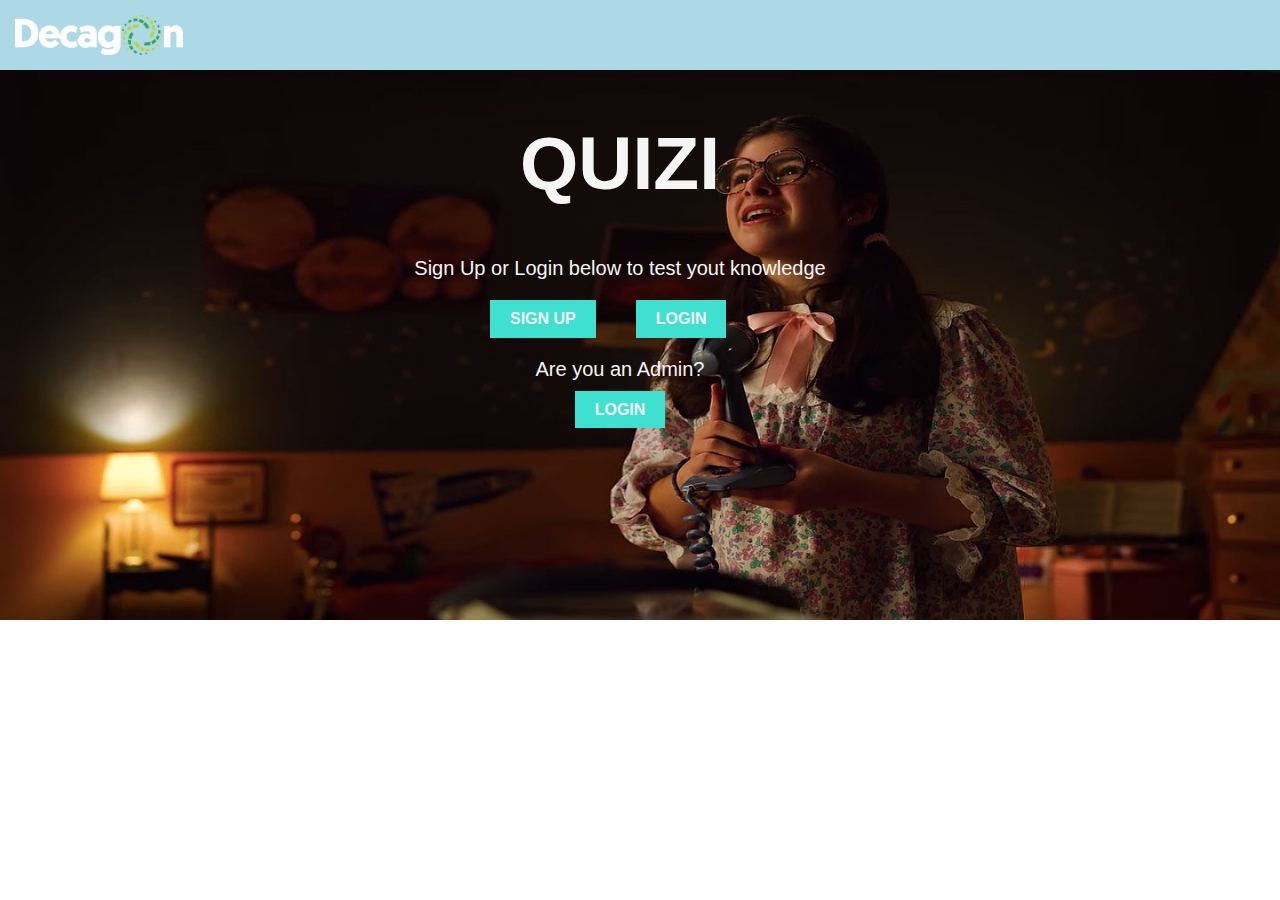
<file: public/index.html>
<!DOCTYPE html>
<html>
<head>
    <meta charset="utf-8" />
    <meta http-equiv="X-UA-Compatible" content="IE=edge">
    <title>Welcome</title>
    <meta name="viewport" content="width=device-width, initial-scale=1">
    <link rel="stylesheet" type="text/css" media="screen" href="style.css" />
</head>
<body>
    <header>
        <img class="top-image" src="./img/logo-light.png" alt="welcome logo">
    </header>
    <section>
        <div class="welcome">
            <h1 class="title">QUIZI</h1>
            <p class="subtitle">Sign Up or Login below to test yout knowledge</p>
            <div class="level">
                <a href="http://localhost:3000/signup.html" type="submit" class="signup">SIGN UP</a>
                <a href="http://localhost:3000/login.html" class="signup">LOGIN</a>
            </div>
            <div class="clearfix"></div>
            <p class="subtitle">Are you an Admin?</p>
            <a href="http://localhost:3000/adminlogin.html" class="adminlogin1">LOGIN</a>
        </div>
        <img class="background" src="./img/suzie.jpg" alt="background">
    </section>
</body>
</html>
</file>
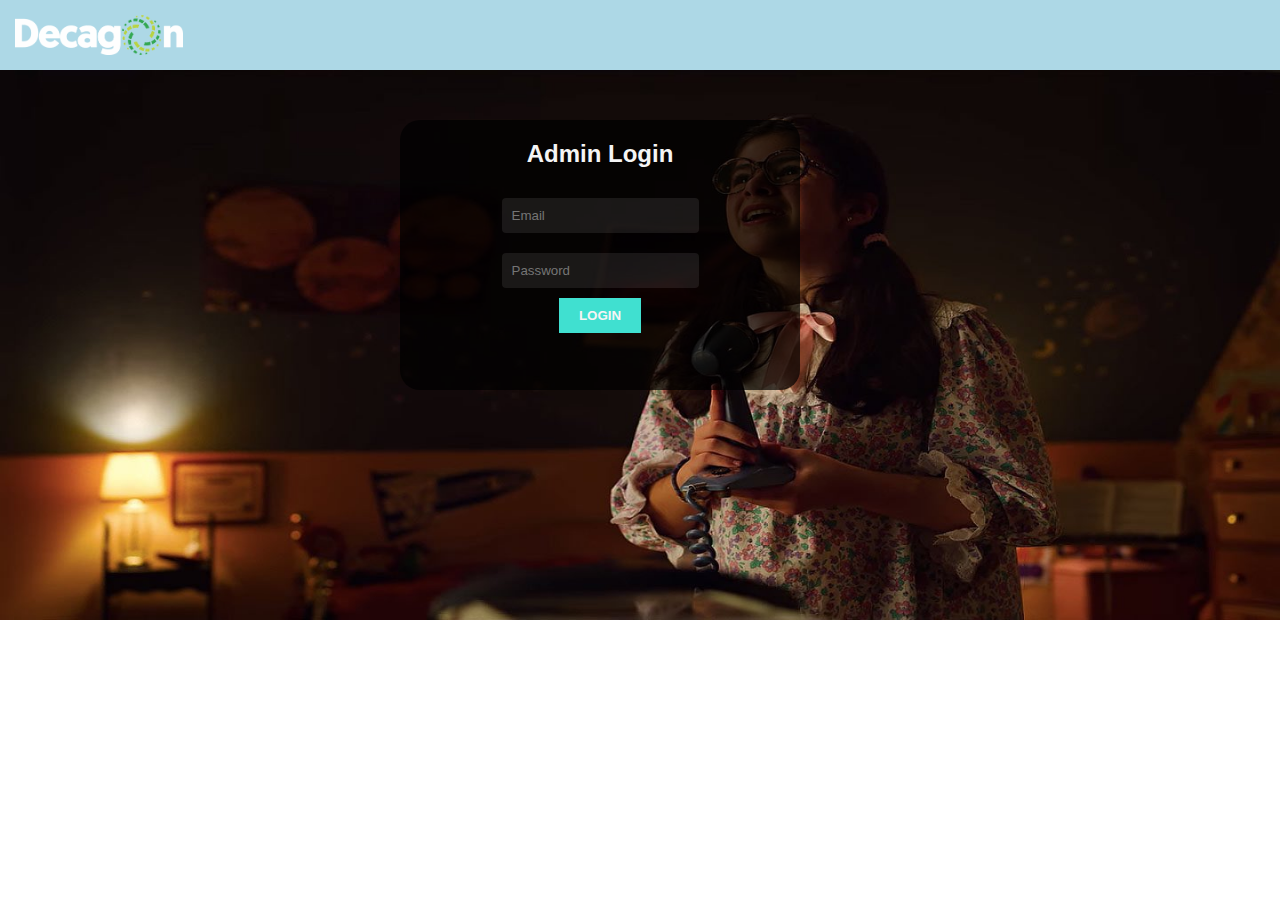
<file: public/adminlogin.html>
<!DOCTYPE html>
<html>
<head>
    <meta charset="utf-8" />
    <meta http-equiv="X-UA-Compatible" content="IE=edge">
    <title>Admin Login</title>
    <meta name="viewport" content="width=device-width, initial-scale=1">
    <link rel="stylesheet" type="text/css" media="screen" href="style.css" />
</head>
<body>
    <header>
            <a href="http://localhost:3000/"><img class="top-image" src="./img/logo-light.png" alt="welcome logo"></a>
    </header>
    <section>
        <div class="welcome1 welad">
           <h2>Admin Login</h2>
            <form>
                <input id="adminEmail" class="welcome2" type="text" placeholder="Email"/><br>
                <input id="adminPassword" class="welcome2" type="password" placeholder="Password"/><br>
                <button type="submit" class="adminBtn">LOGIN</button>
                <div class="regMessage"></div>
            </form>
        </div>
        <img class="background" src="./img/suzie.jpg" alt="background">
    </section>
    <script type="text/javascript" src="./src/jquery.js"></script>
    <script src="axios.min.js"></script>
    <script type="text/javascript" src="forms.js"></script>
</body>
</html>
</file>
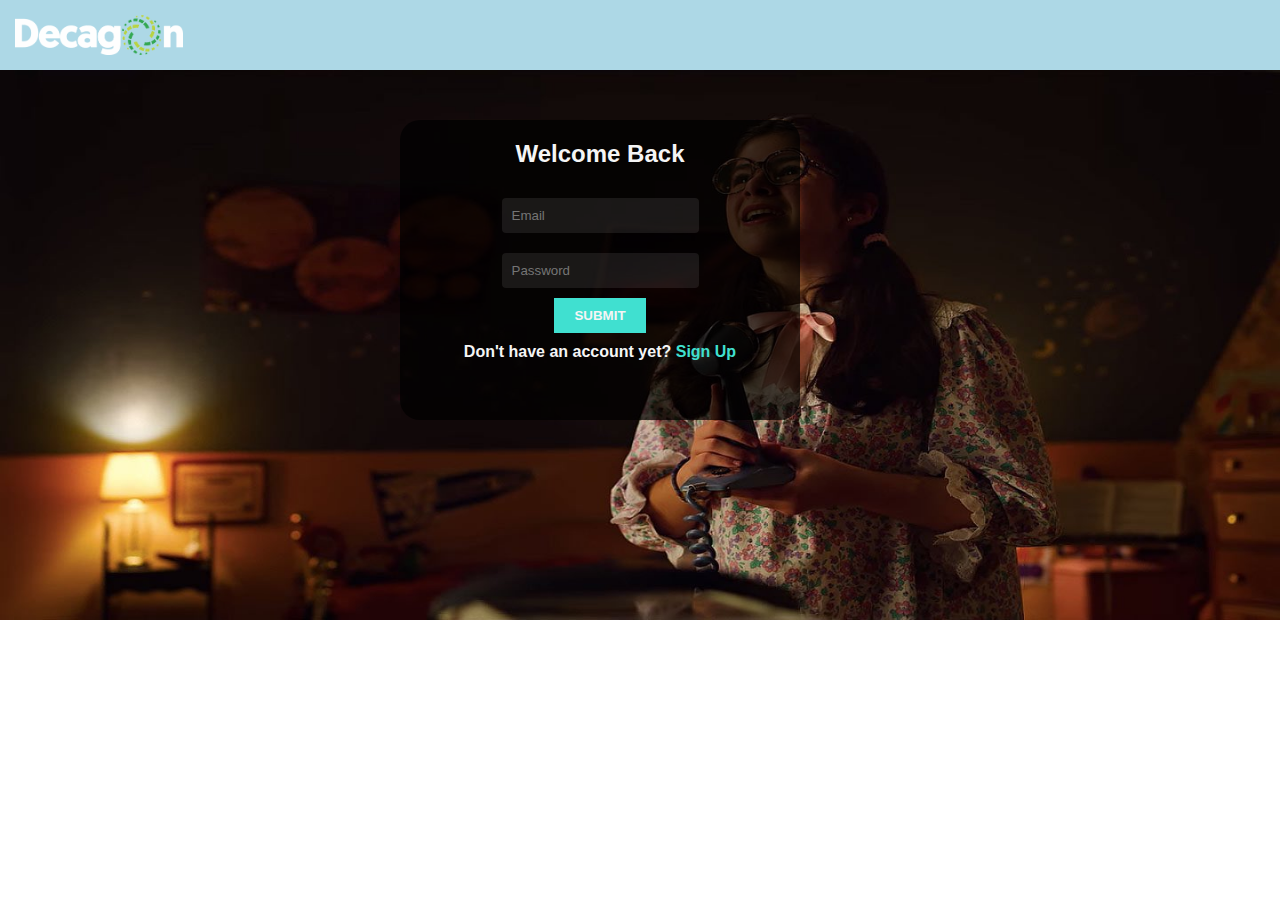
<file: public/login.html>
<!DOCTYPE html>
<html>
<head>
    <meta charset="utf-8" />
    <meta http-equiv="X-UA-Compatible" content="IE=edge">
    <title>Login</title>
    <meta name="viewport" content="width=device-width, initial-scale=1">
    <link rel="stylesheet" type="text/css" media="screen" href="style.css" />
</head>
<body>
    <header>
            <a href="http://localhost:3000/"><img class="top-image" src="./img/logo-light.png" alt="welcome logo"></a>
    </header>
    <section>
        <div class="welcome1">
           <h2>Welcome Back</h2>
            <form>
                <input id="emailLogin" class="welcome2" type="text" placeholder="Email"/><br>
                <input id="passwordLogin" class="welcome2" type="password" placeholder="Password"/><br>
                <button type="submit" class="welcome3">SUBMIT</button>
            </form>
            <p class="don">Don't have an account yet? <a class="already" href="http://localhost:3000/signup.html">Sign Up</a></p>
            <div class="regMessage"></div>
        </div>
        <img class="background" src="./img/suzie.jpg" alt="background">
    </section>
    <script type="text/javascript" src="./src/jquery.js"></script>
    <script src="axios.min.js"></script>
    <script type="text/javascript" src="forms.js"></script>
</body>
</html>
</file>
<file: public/style.css>
body {
    margin: 0;
    padding: 0;
    font-family: 'Gill Sans', 'Gill Sans MT', Calibri, 'Trebuchet MS', sans-serif;
}

.top {
    margin: 50px;
    padding: 10px;
}

.none {
    background-color: lightgray;
    width: 90%;
    margin: 0 auto;
    border-radius: 20px;
}

.none:hover {
    background-color: darkgray;
    transition: 900ms;
}

button {
    cursor: pointer;
}

header {
    width: 100%;
    height: 70px;
    background-color: lightblue;
}

.top-image {
    width: 200x;
    height: 40px;
    margin: 15px;
}

.background {
    width: 100%;
    height: 550px;
    position: relative;
}

.welcome {
    position: absolute;
    width: 700px;
    height: 250px;
    margin: 0 270px;
    z-index: 9999;
    text-align: center;
}

.title {
    font-size: 75px;
    /* font-family: Cambria, Cochin, Georgia, Times, 'Times New Roman', serif; */
    color: whitesmoke;
}

.subtitle {
    /* font-family: 'Gill Sans', 'Gill Sans MT', Calibri, 'Trebuchet MS', sans-serif; */
    color: whitesmoke;
    /* text-align: center; */
    font-size: 20px;
    margin-top: 0;
}

.signup {
    float: left;
    margin: 0 20px 20px 20px;
    font-weight: bolder;
    border: none;
    text-decoration: NONE;
    padding: 10px 20px;
    background-color: turquoise;
    color: whitesmoke;
    /* font-family: 'Gill Sans', 'Gill Sans MT', Calibri, 'Trebuchet MS', sans-serif; */
}

.signup:hover {
    background-color: teal;
    color: black;
    transition: 500ms;
}

.level {
    padding-left: 200px;
}

.clearfix {
    clear: both;
}

.adminlogin {
    margin: 0 20px 20px 20px;
    font-weight: bolder;
    border: none;
    padding: 10px 20px;
    background-color: turquoise;
    color: whitesmoke;
    /* font-family: 'Gill Sans', 'Gill Sans MT', Calibri, 'Trebuchet MS', sans-serif; */
}

.adminlogin:hover {
    background-color: teal;
    color: black;
    transition: 500ms;
}

.adminlogin1 {
    margin: 0 20px 20px 20px;
    font-weight: bolder;
    border: none;
    text-decoration: none;
    padding: 10px 20px;
    background-color: turquoise;
    color: whitesmoke;
    /* font-family: 'Gill Sans', 'Gill Sans MT', Calibri, 'Trebuchet MS', sans-serif; */
}

.adminlogin1:hover {
    color: black;
    transition: 500ms;
    background-color: teal;
}

.welcome1 {
    position: absolute;
    width: 400px;
    height: 300px;
    margin: 0 400px;
    z-index: 9999;
    text-align: center;
    background-color: rgba(0, 0, 0, 70%);
    margin-top: 50px;
    border-radius: 20px;
}

.welcome1 > h2 {
    /* font-family: Cambria, Cochin, Georgia, Times, 'Times New Roman', serif; */
    color: whitesmoke;
}

.welsign {
    height: 460px;
}

.welad {
    height: 270px;
}

.welcome2 {
    padding: 10px;
    border: none;
    border-radius: 4px;
    margin: 10px;
    /* font-family: Cambria, Cochin, Georgia, Times, 'Times New Roman', serif; */
    background-color: rgba(220, 220, 220, 10%);
    color: whitesmoke;
}

.welcome3 {
    font-weight: bolder;
    border: none;
    text-align: center;
    padding: 10px 20px;
    background-color: turquoise;
    color: whitesmoke;
    /* font-family: 'Gill Sans', 'Gill Sans MT', Calibri, 'Trebuchet MS', sans-serif; */
    text-decoration: none;
    cursor: pointer;
}

.welcome3:hover {
    color: black;
    transition: 500ms;
    background-color: teal;
}

.adminBtn {
    font-weight: bolder;
    border: none;
    text-align: center;
    padding: 10px 20px;
    background-color: turquoise;
    color: whitesmoke;
    /* font-family: 'Gill Sans', 'Gill Sans MT', Calibri, 'Trebuchet MS', sans-serif; */
    text-decoration: none;
    cursor: pointer;
}

.adminBtn:hover {
    color: black;
    transition: 500ms;
    background-color: teal;
}

.regMessage {
    font-weight: bolder;
    text-align: center;
    color: red;
    /* font-family: 'Gill Sans', 'Gill Sans MT', Calibri, 'Trebuchet MS', sans-serif; */
    margin-top: 10px;
}

.already {
    color: turquoise;
    /* font-family: 'Gill Sans', 'Gill Sans MT', Calibri, 'Trebuchet MS', sans-serif; */
    text-decoration: none;
    cursor: pointer;
    font-weight: bolder;
}

.welcome1 > p {
    font-weight: bolder;
    color: whitesmoke;
    /* font-family: 'Gill Sans', 'Gill Sans MT', Calibri, 'Trebuchet MS', sans-serif; */
    margin-top: 10px;
}

.question-head {
    /* font-family: 'Gill Sans', 'Gill Sans MT', Calibri, 'Trebuchet MS', sans-serif; */
    font-size: 50px;
    text-align: center;
}

.question {
    /* font-family: 'Gill Sans', 'Gill Sans MT', Calibri, 'Trebuchet MS', sans-serif; */
    font-weight: bolder;
    text-align: center;
}

.question-each {
    /* font-family: 'Gill Sans', 'Gill Sans MT', Calibri, 'Trebuchet MS', sans-serif; */
    font-weight: bolder;
}

.individual {
    margin: 0 14px 10px 14px;
    padding: 6px 12px;
    border: none;
    background-color: turquoise;
    color: whitesmoke;
    font-family: 'Gill Sans', 'Gill Sans MT', Calibri, 'Trebuchet MS', sans-serif;
    font-weight: bolder;
    border-radius: 4px;
}

.individual:hover {
    background-color: teal;
    transition: 500ms;
}

.remove {
    background-color: rgba(200, 0, 0, 40%)
}

.remove:hover {
    background-color: darkred;
    transition: 500ms;
}

.bottom-elem {
    width: 50%;
    margin: 0 auto 20px auto;
    text-align: center;
}

.bottom-elem > button {
    border: none;
    color: whitesmoke;
    background-color: turquoise;
    padding: 6px 12px;
    border-radius: 4px;
    margin: 20px;
    font-weight: bolder;
    /* font-family: 'Gill Sans', 'Gill Sans MT', Calibri, 'Trebuchet MS', sans-serif; */
}

.bottom-elem > button:last-child {
    background-color: red;
}

.bottom-elem > button:hover {
    background-color: teal;
    transition: 500ms;
}

.bottom-elem > button:last-child:hover {
    background-color: darkred;
}

.adminTop {
    width: 35%;
    margin: 0 auto;
    background-color: black;
    background-color: rgba(0, 0, 0, 70%);
    margin-top: 50px;
    border-radius: 20px;
    padding: 20px;
    color: whitesmoke;
    /* font-family: 'Gill Sans', 'Gill Sans MT', Calibri, 'Trebuchet MS', sans-serif; */
}

.adminarea {
    width: 90%;
}

.test {
    /* font-family: 'Gill Sans', 'Gill Sans MT', Calibri, 'Trebuchet MS', sans-serif; */
}


li .edit {
    display: none;
}

li.edit .edit {
    display: initial;
}

li.edit .noedit {
    display: none;
}
</file>
